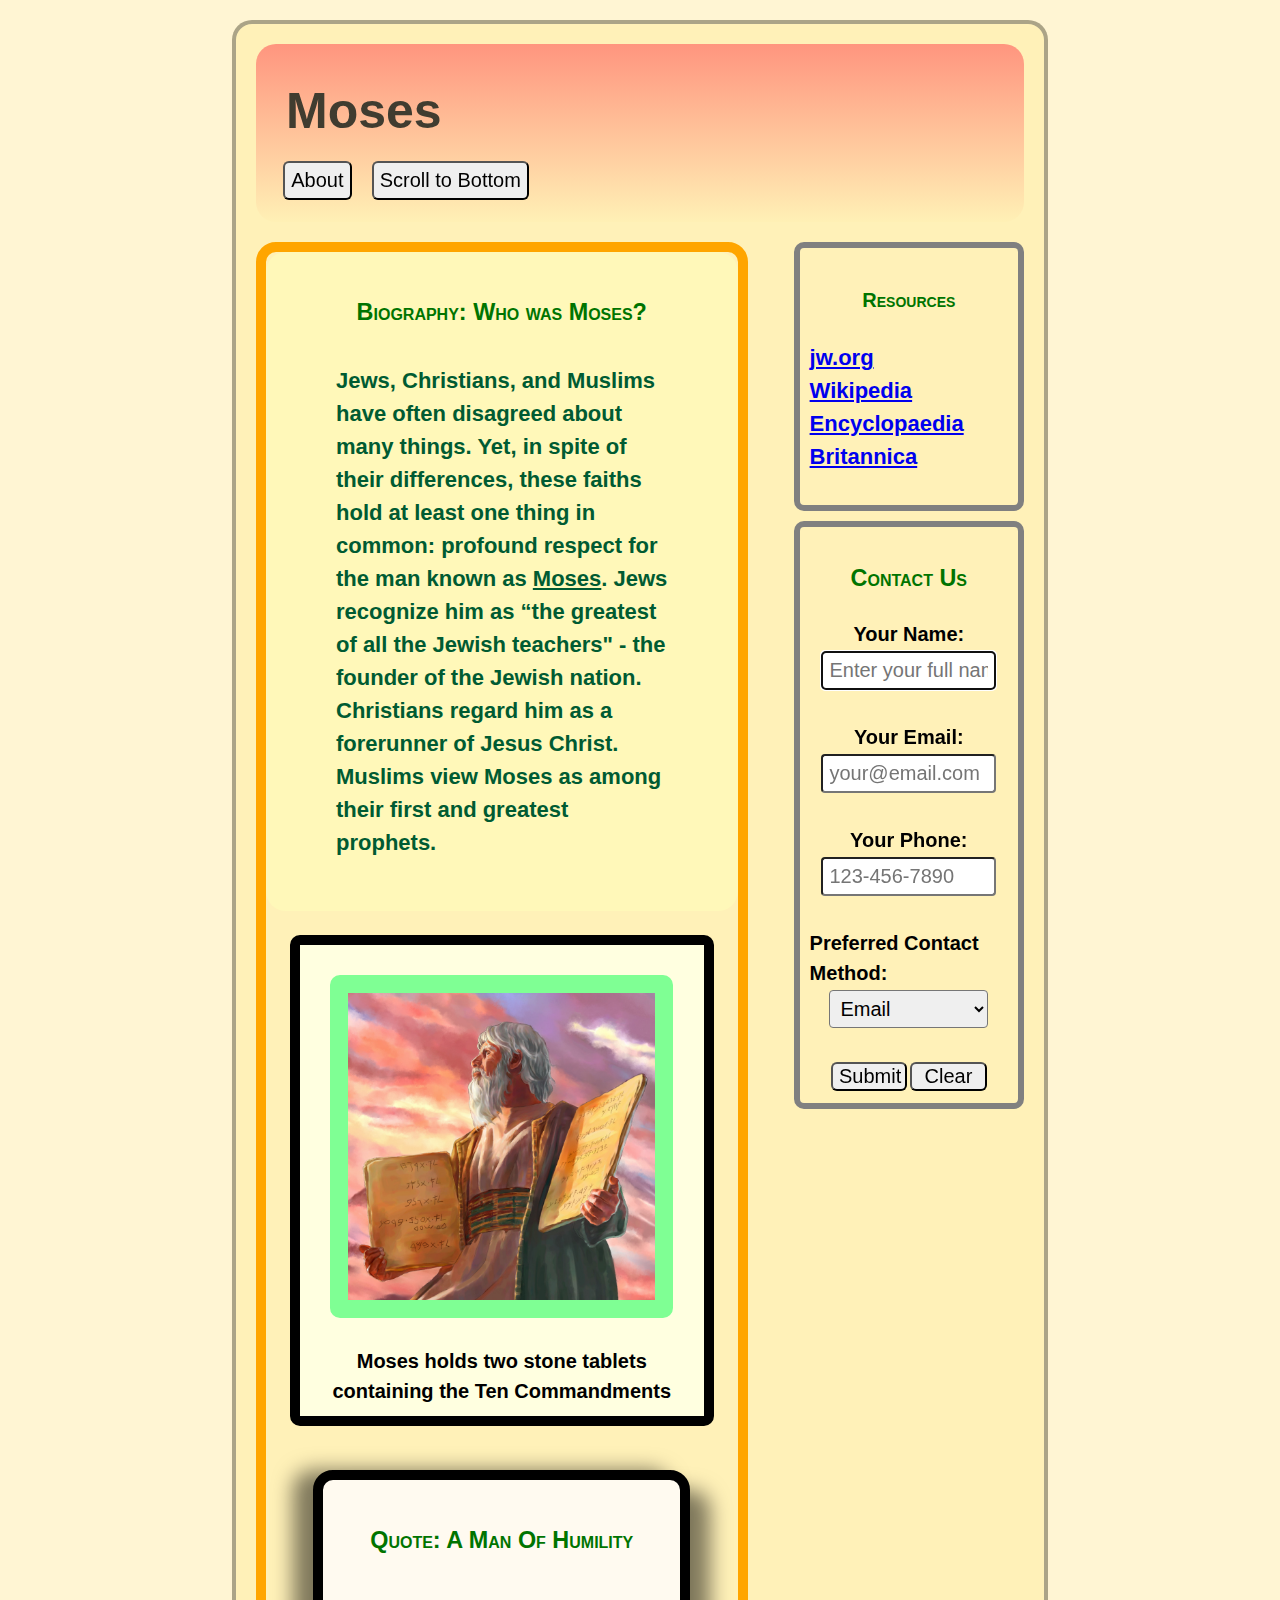
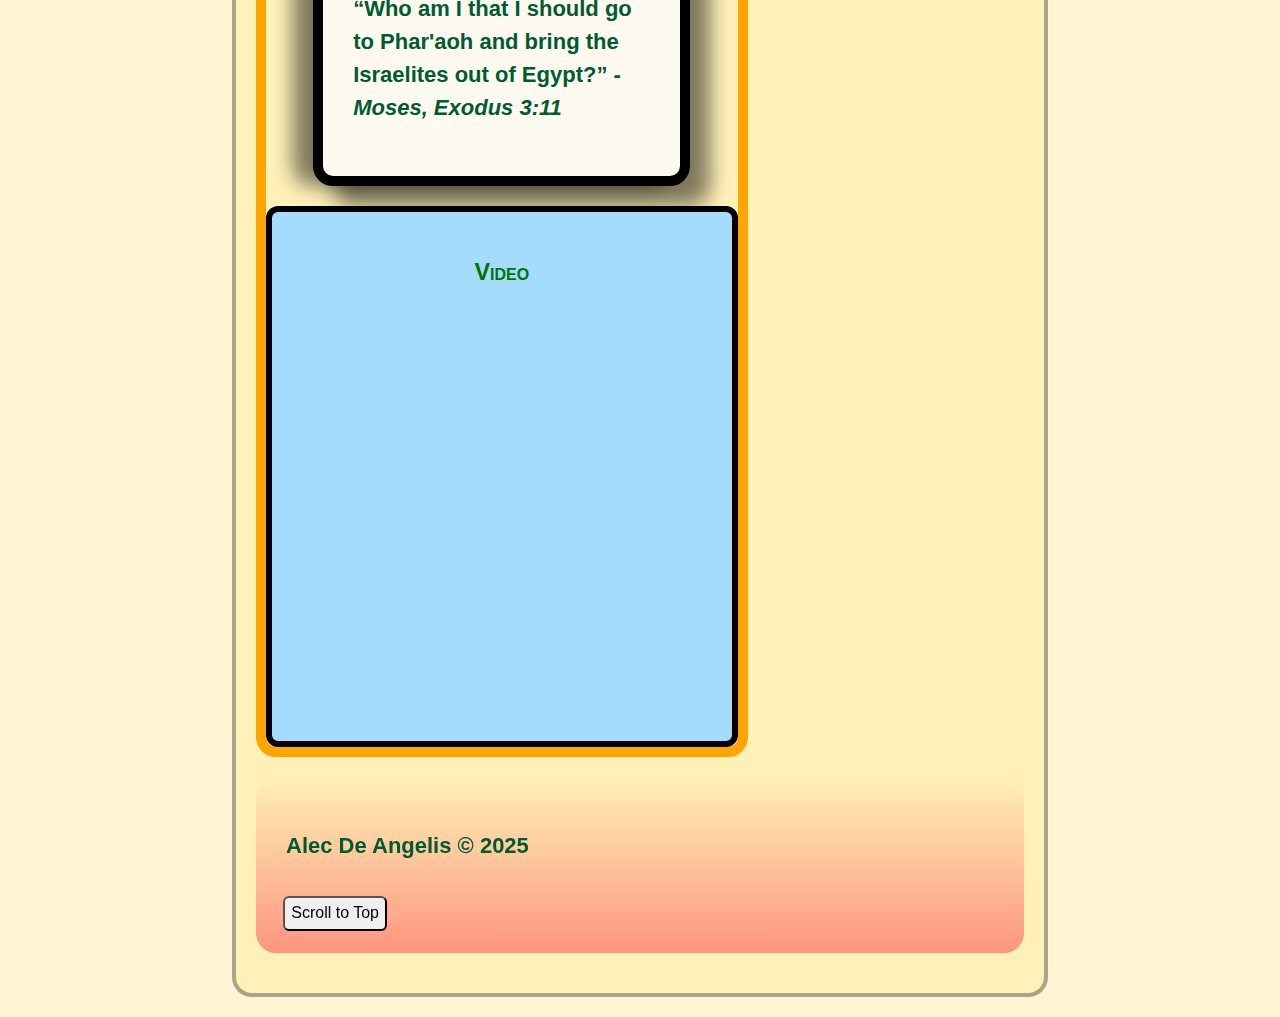
<file: index.html>
<!-- Alec De Angelis 9039870 -->
<!DOCTYPE html>
<html lang="en">
<head>
    <meta charset="UTF-8">
    <meta name="viewport" content="width=device-width, initial-scale=1.0">
    <title>Moses: A Historical Brief</title>
    <meta name="keywords" content="moses,ancient,history,bible,pharaoh,god,israel,leader,faith">
    <meta name="description" content="A Brief Historical Snapshot of Moses">
    <link rel="stylesheet" href="css/normalize.css">
    <link rel="stylesheet" href="css/styles.css">
</head>
<body>
    <header>
        <h1>Moses</h1>
        <button onclick="location.href='about.html'">About</button>
        <button onclick="window.scrollTo(0, document.body.scrollHeight)">Scroll to Bottom</button>
    </header>

    <main id="main">
        <section id="Bio"> 
            <h3>Biography: Who was Moses?</h3>
            <blockquote cite="https://www.jw.org/en/library/magazines/g20040408/moses-under-fire/">
                <p>
                    Jews, Christians, and Muslims have often disagreed about many things. Yet, in spite of their differences, these faiths hold at least one 
                    thing in common: <strong>profound respect</strong> for the man known as <strong><ins>Moses</ins></strong>. Jews recognize him as “the greatest of all the Jewish teachers"
                     - the founder of the Jewish nation. Christians regard him as a forerunner of Jesus Christ. Muslims view Moses as among their first and greatest prophets.
                </p>
            </blockquote>
        </section>

        <section id="pic">
            <figure id="figimg">
                <img id="img" src="images/moses.jpg" alt="An artistic representation of Moses holding two stone tablets under a sunset sky">
                <figcaption>Moses holds two stone tablets containing the Ten Commandments</figcaption>
            </figure>
        </section>        

        <section id="Quote">
            <h3>Quote: A Man Of Humility</h3>
            <p> 
                <q cite="Exodus 3:11">Who am I that I should go to Phar'aoh and bring the Israelites out of Egypt?</q> 
                <cite>-Moses, Exodus 3:11</cite> 
            </p>
        </section>
        
        <section id="video">
            <h3>Video</h3>
            <iframe src="https://www.youtube.com/embed/OqCTq3EeDcY" title="Moses Parts the Sea - The Ten Commandments (6/10) Movie CLIP (1956) HD" frameborder="0" allow="accelerometer; autoplay; clipboard-write; encrypted-media; gyroscope; picture-in-picture; web-share" referrerpolicy="strict-origin-when-cross-origin" allowfullscreen></iframe>
        </section>
    </main>

    <aside id="aside">
        <section id="Links">
            <h4>Resources</h4>
            <ul>
                <li><a href="https://www.jw.org/en/library/magazines/g20040408/moses-under-fire/" target="_blank" title="Read about Moses on jw.org">jw.org</a></li>
                <li><a href="https://en.wikipedia.org/wiki/Moses" target="_blank" title="Learn about Moses on Wikipedia">Wikipedia</a></li>
                <li><a href="https://www.britannica.com/biography/Moses-Hebrew-prophet" target="_blank" title="Explore the biography of Moses on Encyclopaedia Britannica">Encyclopaedia Britannica</a></li>
            </ul>
            
        </section>

        <section id="contact">
            <h3>Contact Us</h3>
            <form method="post" id="email_form" action="subscribe.php">
                
                <label for="name" class="form-label">Your Name:</label>
                <input type="text" id="name" name="name" class="form-control" required placeholder="Enter your full name" autofocus>
                <br>
                <label for="email" class="form-label">Your Email:</label>
                <input type="email" id="email" name="email" class="form-control" required placeholder="your@email.com">
                <br>
                <label for="phone" class="form-label">Your Phone:</label>
                <input type="tel" id="phone" name="phone" class="form-control" required placeholder="123-456-7890">
                <br>
                <label for="choice" class="form-label">Preferred Contact Method:</label>
                <select name="choice" id="choice" class="form-control" required>
                    <option value="email_select" selected>Email</option>
                    <option value="phone_select">Phone</option>
                </select>
                <br>
                <div class="form-buttons">
                    <button type="submit" class="form-control">Submit</button>
                    <button type="reset" class="form-control">Clear</button>
                </div>
    
            </form>
        </section>
    </aside>
        
    <footer>
        <p>Alec De Angelis &copy; 2025</p>
        <button onclick="window.scrollTo(0, 0)">Scroll to Top</button>
    </footer>
</body>
</html>
</file>
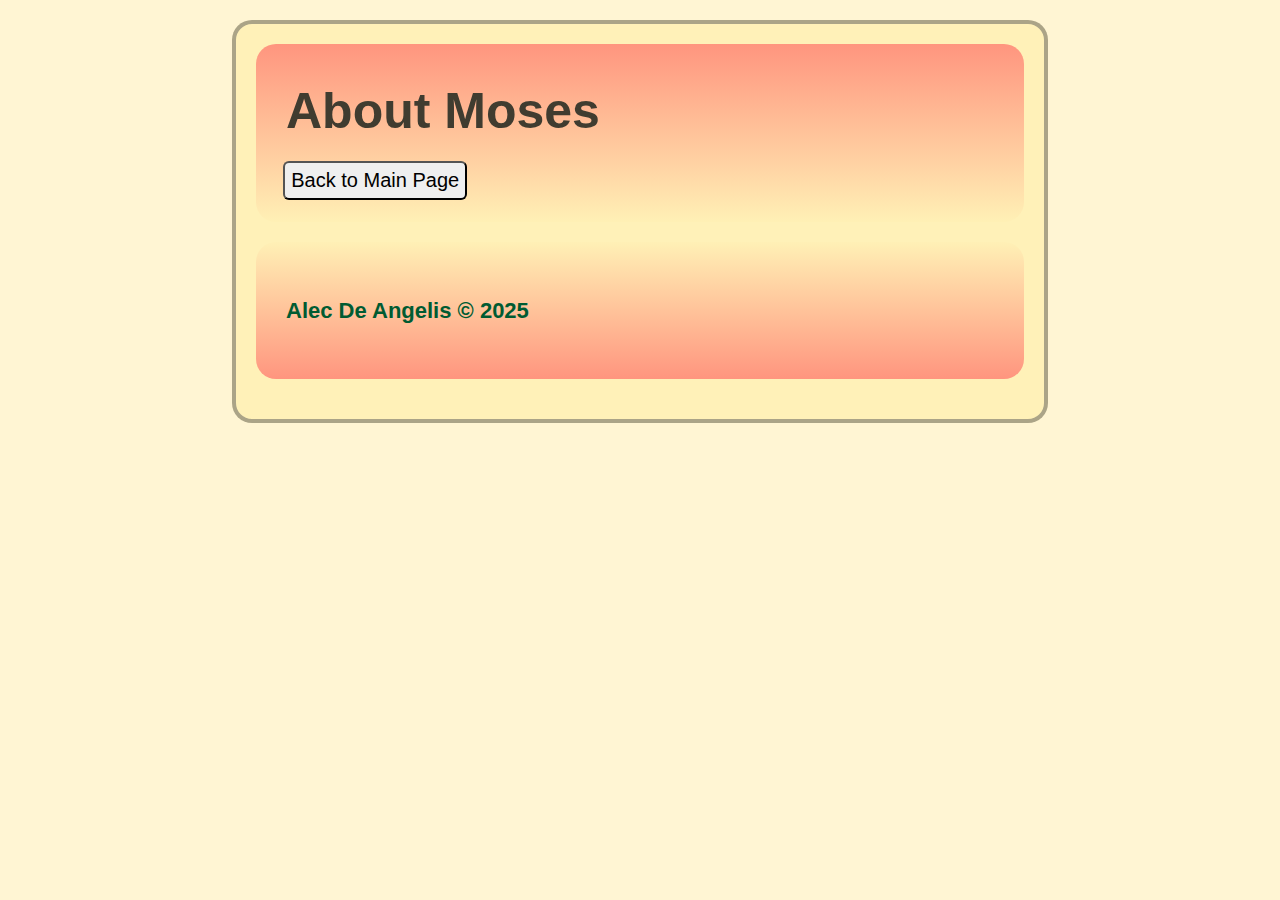
<file: about.html>
<!DOCTYPE html>
<html lang="en">
<head>
    <meta charset="UTF-8">
    <meta name="viewport" content="width=device-width, initial-scale=1.0">
    <title>About Moses</title>
    <link rel="stylesheet" href="css/normalize.css">
    <link rel="stylesheet" href="css/styles.css">
</head>
<body>
    <header>
        <h1>About Moses</h1>
        <button onclick="location.href='index.html'">Back to Main Page</button>
    </header>
    <footer>
        <p>Alec De Angelis &copy; 2025</p>
    </footer>
</body>
</html>
</file>
<file: css/styles.css>
/* Alec De Angelis 9039870 */

html {
    font: bold normal normal 20px/1.5 Arial, Helvetica, sans-serif;
    background-color: rgba(255, 243, 205, 0.873);
}

header, footer {
    background-image: linear-gradient(rgba(255, 88, 88, 0.6), rgba(255, 240, 181, 0.888));
    margin-bottom: 1rem;
    padding: 1rem;
    border-radius: 1rem;
}

h1 {
    color: rgb(64, 60, 48);
    font-size: 2.5rem;
    font-weight: bold;
    text-align: left;
    margin: 0.5rem;
}

h2, h3, h4 {
    font-variant: petite-caps;
    color: rgb(0, 116, 0);
    text-align: center;
}
p{
    color : rgb(0, 91, 50);
    font-size: 1.1rem;
    font-weight: bold;
    padding: 0.5rem;
}
header, main, aside, footer {
    margin-bottom: 1rem;
}
footer {
    clear : both;
    background-image: linear-gradient(rgba(255, 240, 181, 0.888), rgba(255, 88, 88, 0.6));
    border-radius: 1rem;
    font-size: 0.8rem;
}
body {
    background-color: rgba(255, 240, 181, 0.888);
    max-width: 1200px;
    width: 60%;
    padding: 1rem;
    margin: 1rem auto;
    border: .2rem rgba(82, 82, 82, 0.488) solid;
    border-radius: 1rem;
}
main section {
    border-radius: 1rem;
    padding: 1rem;
    box-sizing: border-box; /* Include padding and border in the element's total width and height */
}
main {
    border-radius: 1rem;
    float: left;
    width: 64%; /*I could only set this to 63% before the aside would fall to the bottom of the page, I'm not sure why. Margins/padding probably too large.*/
    border: 0.5rem solid orange;
    box-sizing: border-box; /* Include padding and border in the element's total width and height */
}
aside {
    font-family: 'Trebuchet MS', 'Lucida Sans Unicode', 'Lucida Grande', 'Lucida Sans', Arial, sans-serif;
    float: right;
    width: 30%;
    /* margin-top: 0.5rem; *//*Removed to line aside up with main top edge*/
    margin-bottom: 1rem;
}
aside section {
    border: 0.3rem solid grey;
    border-radius: .5rem;
    padding: 0.5rem;
    margin-bottom: 0.5rem;
}

#figimg {
    border: .5rem solid rgb(0, 0, 0);
    border-radius: .5rem;
    padding: .5rem;
    margin: .2rem;
    text-align: center;
    background-color: lightyellow;
}
#img {
    border: 0.9rem solid rgb(127, 255, 148); /* Border shorthand declaration */
    border-radius: .5rem;
    margin: 1rem auto;
    width: 80%;
    height:auto;
}
#Bio {
    background-color: rgb(255, 248, 185);
}
#Quote {
    width: 80%;
    border: .5rem solid black;
    border-radius: 1rem;
    box-shadow: 1rem 1rem 1rem rgba(0, 0, 0, 0.5), -1rem 0 1rem rgba(0, 0, 0, 0.5); /*3 side box shadow doesn't look good but the assignment asks for it so I'll just mutter here like an old man*/
    clear: both;
    background-color: #fffaf0;
    padding: 1rem;
    margin: 1rem auto;
}

/* q {
    width: 80%;
    border: 1rem solid black;
    border-radius: 1rem;
    box-shadow: 1rem 1rem 1rem rgba(0, 0, 0, 0.5);
    clear: both;
    background-color: #fffaf0;
    padding: 1rem;
    margin: 1rem auto;
    Targeting #Quote directly instead of q tag fixed incorrect borders displaying. I probably messed something up with it.
} */

#video {
    border-radius: .6rem;
    border: 0.3rem solid black; /*Pretty sure this is correct border shorthand*/
    background-color: rgb(164, 220, 255);
    width: 100%;
    height: auto;
    max-width: 100%;
    box-sizing: border-box;
}

#video iframe { /*Set iframe width in css so it adheres to @media changes.*/
    width: 100%;
    height: 20rem;
    border-radius: inherit;
    box-sizing: border-box;
}
ul {
    list-style-type: none;
    color: rgb(0, 134, 151);
    line-height: 1.5;
    font-size: 1.1rem;
    text-align: left;
    padding-left: 0;
    a:hover {
        color: rgb(233, 109, 0);
    }
    text-decoration: none;
}

.form-label {
    font-weight: bold;
}

#email_form {
    display: flex;
    flex-direction: column;
    align-items: center;
}

#email_form input[type="text"],
#email_form input[type="email"],
#email_form input[type="tel"],
#email_form select {
    width: 80%;
    padding: .3rem;
    margin: 0.1rem 0;
    border-radius: .2rem;
}

#email_form .form-buttons {
    display: flex;
    justify-content: space-between;
    width: 80%;
}

#email_form .form-buttons button { /*Rounded button styling*/
    width: 48%;
    margin: 0.1rem 1%;
    border-radius: .3rem;
}

header button, footer button { /*Rounded styling on top/bottom scroller buttons*/
    width: auto;
    margin: 0.1rem 1%;
    border-radius: .3rem;
    padding: .3rem;
}

@media (max-width: 900px) {
    html {
        font-size: 12px;
    }
    aside, main {
        width: 100%;
        float: none;
        margin: 0;
    }
    body {
        width: 100%;
        padding: 0.5rem;
        margin: 0;
        box-sizing: border-box;
    }
    header, footer {
        margin: 0;
        border-radius: 0;
    }
    #Quote {
        width: 100%;
        margin: 0;
        box-shadow: none;
    }
    #video {
        width: 100%;
        height: auto;
        max-width: 100%;
        box-sizing: border-box; /* Include padding and border in the element's total width and height */
    }
    h2, h3, h4 {
        font-size: 1.5rem;
    }
    header button, footer button, #email_form .form-buttons button {
        width: 100%; /* Make buttons larger */
        padding: 1rem;
        font-size: 1.2rem;
    }
}
</file>
